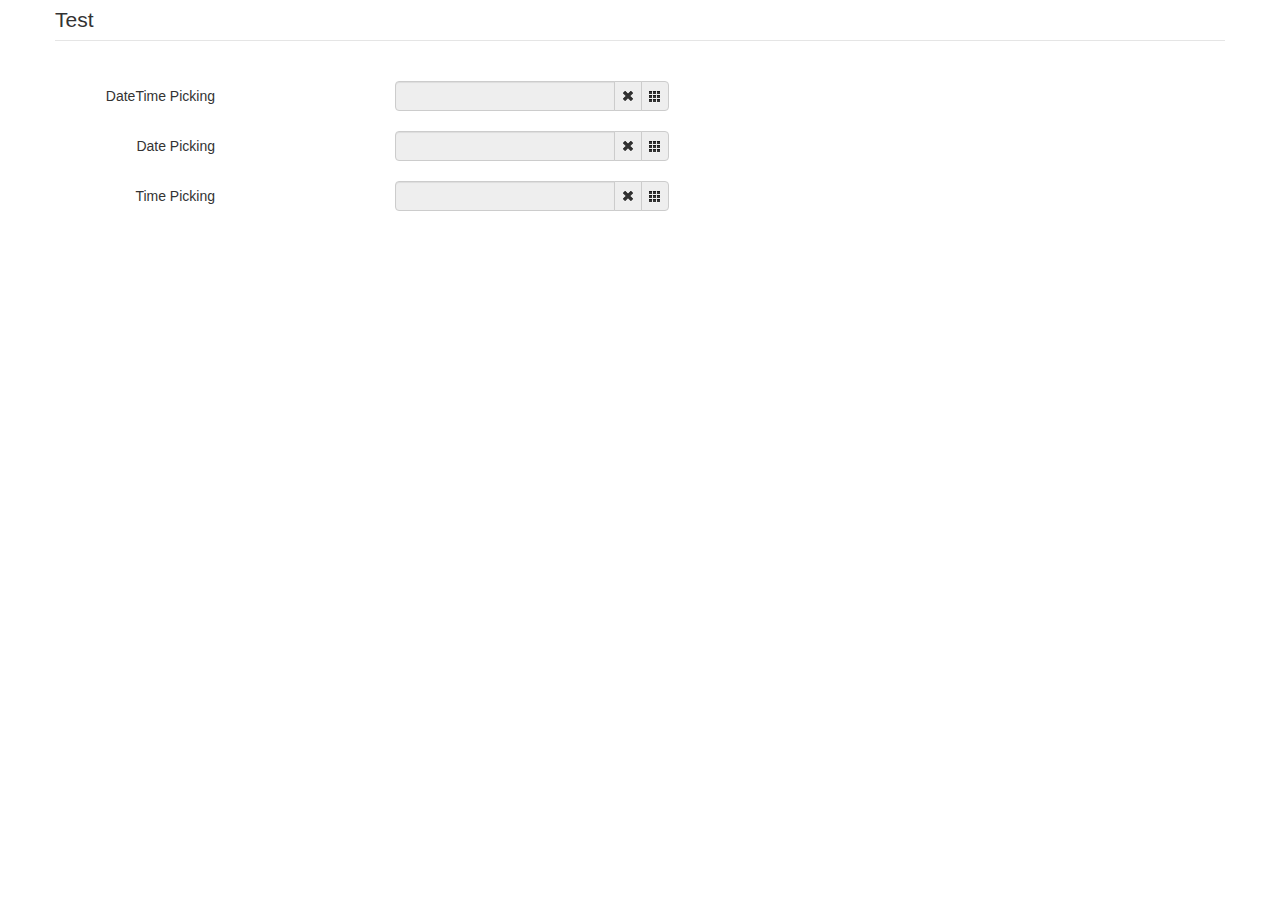
<file: bike/static/js/c/sample in bootstrap v2/index.html>
<!DOCTYPE html>
<html>
<head>
    <title></title>
    <link href="./bootstrap/css/bootstrap.min.css" rel="stylesheet" media="screen">
    <link href="../css/bootstrap-datetimepicker.min.css" rel="stylesheet" media="screen">
</head>

<body>
<div class="container">
    <form action="" class="form-horizontal">
        <fieldset>
            <legend>Test</legend>
            <div class="control-group">
                <label class="control-label">DateTime Picking</label>
                <div class="controls input-append date form_datetime" data-date="1979-09-16T05:25:07Z" data-date-format="dd MM yyyy - HH:ii p" data-link-field="dtp_input1">
                    <input size="16" type="text" value="" readonly>
                    <span class="add-on"><i class="icon-remove"></i></span>
					<span class="add-on"><i class="icon-th"></i></span>
                </div>
				<input type="hidden" id="dtp_input1" value="" /><br/>
            </div>
			<div class="control-group">
                <label class="control-label">Date Picking</label>
                <div class="controls input-append date form_date" data-date="" data-date-format="dd MM yyyy" data-link-field="dtp_input2" data-link-format="yyyy-mm-dd">
                    <input size="16" type="text" value="" readonly>
                    <span class="add-on"><i class="icon-remove"></i></span>
					<span class="add-on"><i class="icon-th"></i></span>
                </div>
				<input type="hidden" id="dtp_input2" value="" /><br/>
            </div>
			<div class="control-group">
                <label class="control-label">Time Picking</label>
                <div class="controls input-append date form_time" data-date="" data-date-format="hh:ii" data-link-field="dtp_input3" data-link-format="hh:ii">
                    <input size="16" type="text" value="" readonly>
                    <span class="add-on"><i class="icon-remove"></i></span>
					<span class="add-on"><i class="icon-th"></i></span>
                </div>
				<input type="hidden" id="dtp_input3" value="" /><br/>
            </div>
        </fieldset>
    </form>
</div>

<script type="text/javascript" src="./jquery/jquery-1.8.3.min.js" charset="UTF-8"></script>
<script type="text/javascript" src="./bootstrap/js/bootstrap.min.js"></script>
<script type="text/javascript" src="../js/bootstrap-datetimepicker.js" charset="UTF-8"></script>
<script type="text/javascript" src="../js/locales/bootstrap-datetimepicker.fr.js" charset="UTF-8"></script>
<script type="text/javascript">
    $('.form_datetime').datetimepicker({
        //language:  'fr',
        weekStart: 1,
        todayBtn:  1,
		autoclose: 1,
		todayHighlight: 1,
		startView: 2,
		forceParse: 0,
        showMeridian: 1
    });
	$('.form_date').datetimepicker({
        language:  'fr',
        weekStart: 1,
        todayBtn:  1,
		autoclose: 1,
		todayHighlight: 1,
		startView: 2,
		minView: 2,
		forceParse: 0
    });
	$('.form_time').datetimepicker({
        language:  'fr',
        weekStart: 1,
        todayBtn:  1,
		autoclose: 1,
		todayHighlight: 1,
		startView: 1,
		minView: 0,
		maxView: 1,
		forceParse: 0
    });
</script>

</body>
</html>
</file>
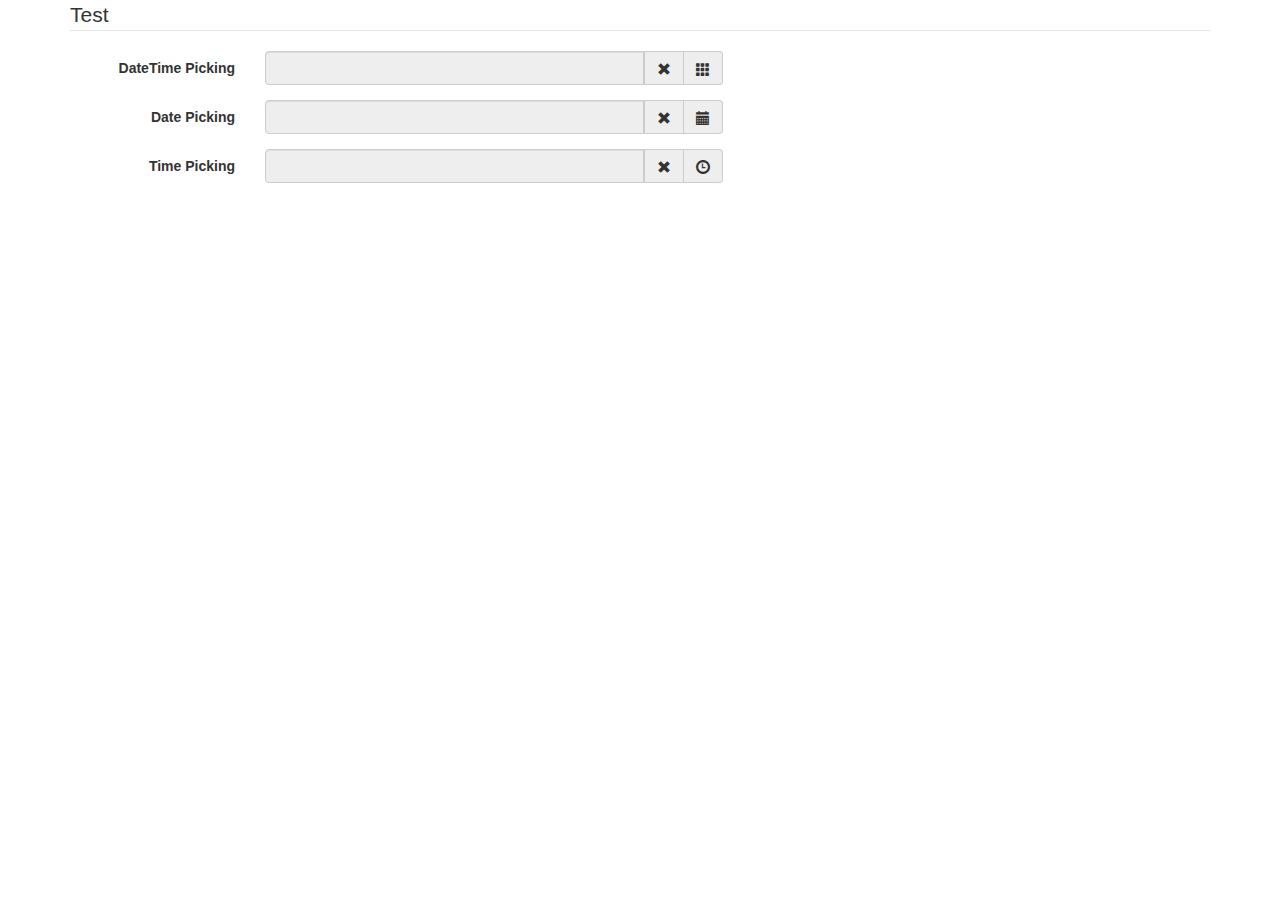
<file: bike/static/js/c/sample in bootstrap v3/index.html>
<!DOCTYPE html>
<html>
<head>
    <title></title>
    <link href="./bootstrap/css/bootstrap.min.css" rel="stylesheet" media="screen">
    <link href="../css/bootstrap-datetimepicker.min.css" rel="stylesheet" media="screen">
</head>

<body>
<div class="container">
    <form action="" class="form-horizontal"  role="form">
        <fieldset>
            <legend>Test</legend>
            <div class="form-group">
                <label for="dtp_input1" class="col-md-2 control-label">DateTime Picking</label>
                <div class="input-group date form_datetime col-md-5" data-date="1979-09-16T05:25:07Z" data-date-format="dd MM yyyy - HH:ii p" data-link-field="dtp_input1">
                    <input class="form-control" size="16" type="text" value="" readonly>
                    <span class="input-group-addon"><span class="glyphicon glyphicon-remove"></span></span>
					<span class="input-group-addon"><span class="glyphicon glyphicon-th"></span></span>
                </div>
				<input type="hidden" id="dtp_input1" value="" /><br/>
            </div>
			<div class="form-group">
                <label for="dtp_input2" class="col-md-2 control-label">Date Picking</label>
                <div class="input-group date form_date col-md-5" data-date="" data-date-format="dd MM yyyy" data-link-field="dtp_input2" data-link-format="yyyy-mm-dd">
                    <input class="form-control" size="16" type="text" value="" readonly>
                    <span class="input-group-addon"><span class="glyphicon glyphicon-remove"></span></span>
					<span class="input-group-addon"><span class="glyphicon glyphicon-calendar"></span></span>
                </div>
				<input type="hidden" id="dtp_input2" value="" /><br/>
            </div>
			<div class="form-group">
                <label for="dtp_input3" class="col-md-2 control-label">Time Picking</label>
                <div class="input-group date form_time col-md-5" data-date="" data-date-format="hh:ii" data-link-field="dtp_input3" data-link-format="hh:ii">
                    <input class="form-control" size="16" type="text" value="" readonly>
                    <span class="input-group-addon"><span class="glyphicon glyphicon-remove"></span></span>
					<span class="input-group-addon"><span class="glyphicon glyphicon-time"></span></span>
                </div>
				<input type="hidden" id="dtp_input3" value="" /><br/>
            </div>
        </fieldset>
    </form>
</div>

<script type="text/javascript" src="./jquery/jquery-1.8.3.min.js" charset="UTF-8"></script>
<script type="text/javascript" src="./bootstrap/js/bootstrap.min.js"></script>
<script type="text/javascript" src="../js/bootstrap-datetimepicker.js" charset="UTF-8"></script>
<script type="text/javascript" src="../js/locales/bootstrap-datetimepicker.fr.js" charset="UTF-8"></script>
<script type="text/javascript">
    $('.form_datetime').datetimepicker({
        //language:  'fr',
        weekStart: 1,
        todayBtn:  1,
		autoclose: 1,
		todayHighlight: 1,
		startView: 2,
		forceParse: 0,
        showMeridian: 1
    });
	$('.form_date').datetimepicker({
        language:  'fr',
        weekStart: 1,
        todayBtn:  1,
		autoclose: 1,
		todayHighlight: 1,
		startView: 2,
		minView: 2,
		forceParse: 0
    });
	$('.form_time').datetimepicker({
        language:  'fr',
        weekStart: 1,
        todayBtn:  1,
		autoclose: 1,
		todayHighlight: 1,
		startView: 1,
		minView: 0,
		maxView: 1,
		forceParse: 0
    });
</script>

</body>
</html>
</file>
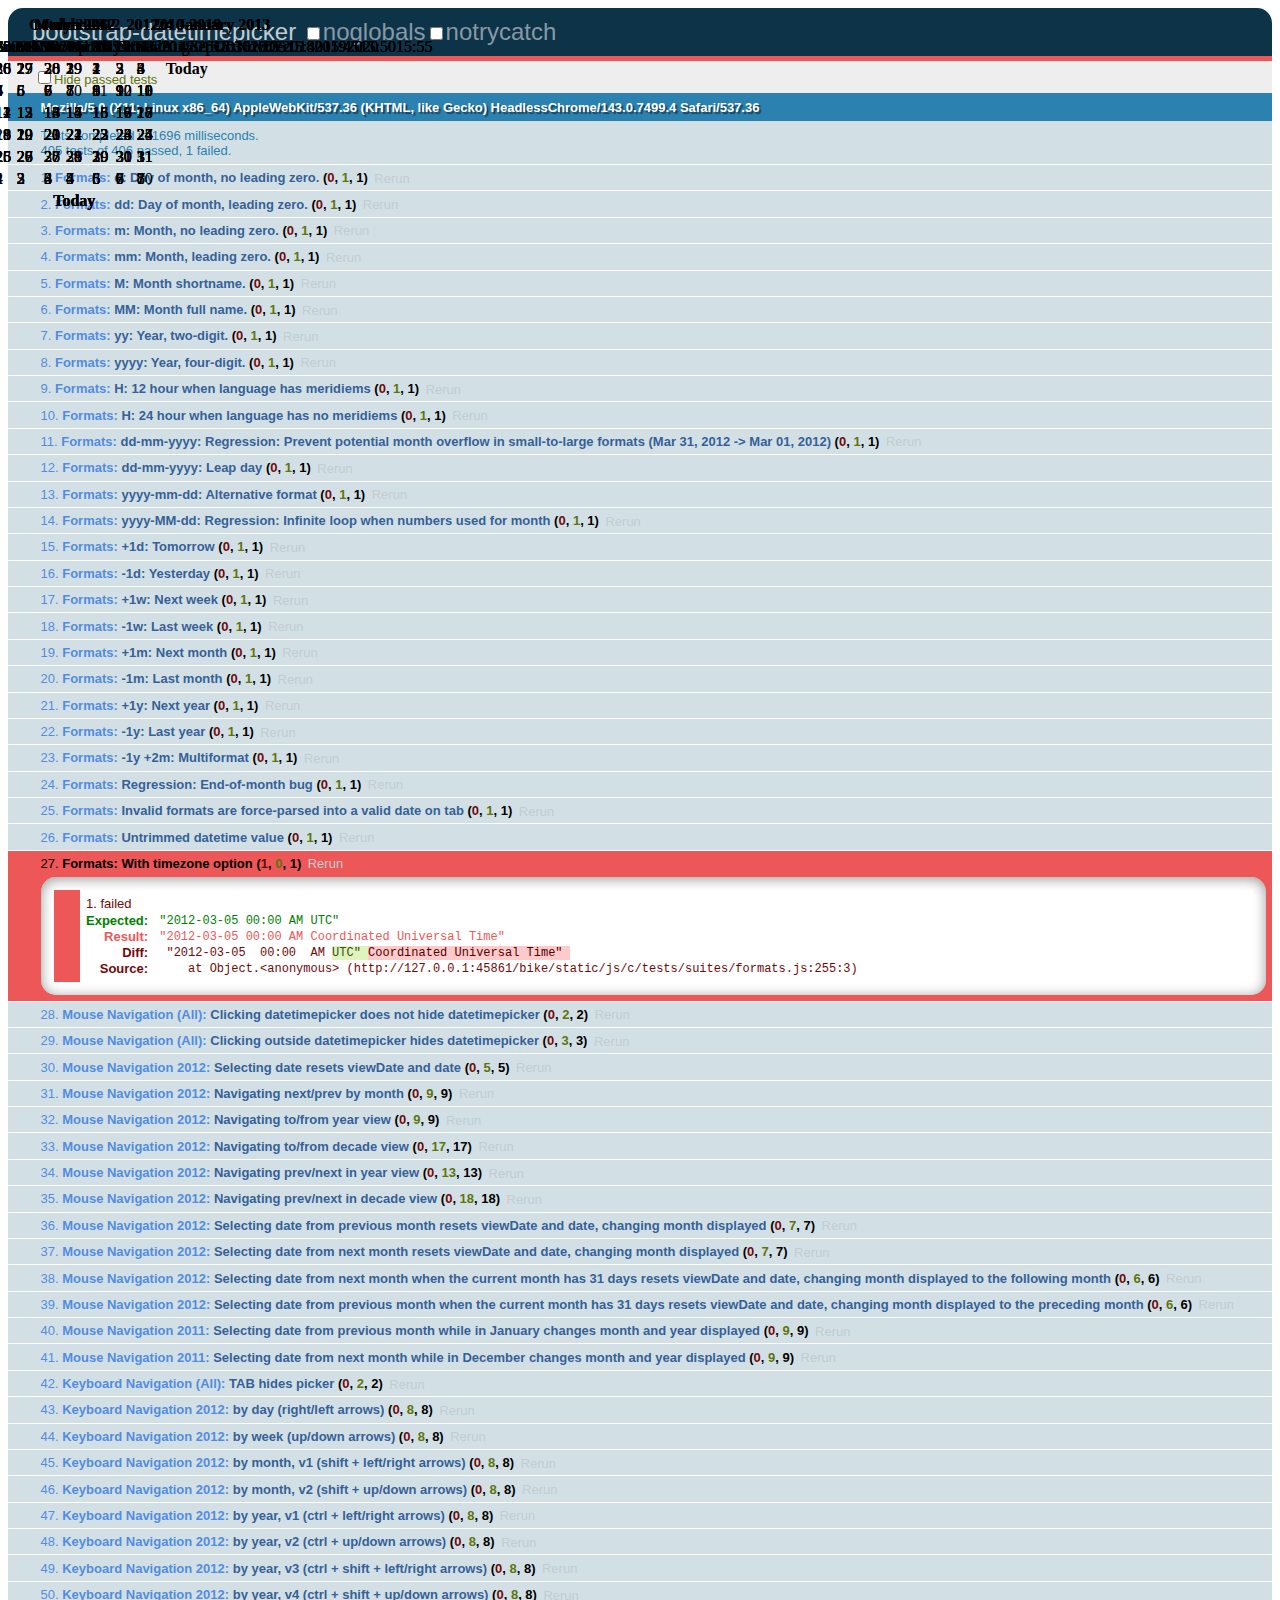
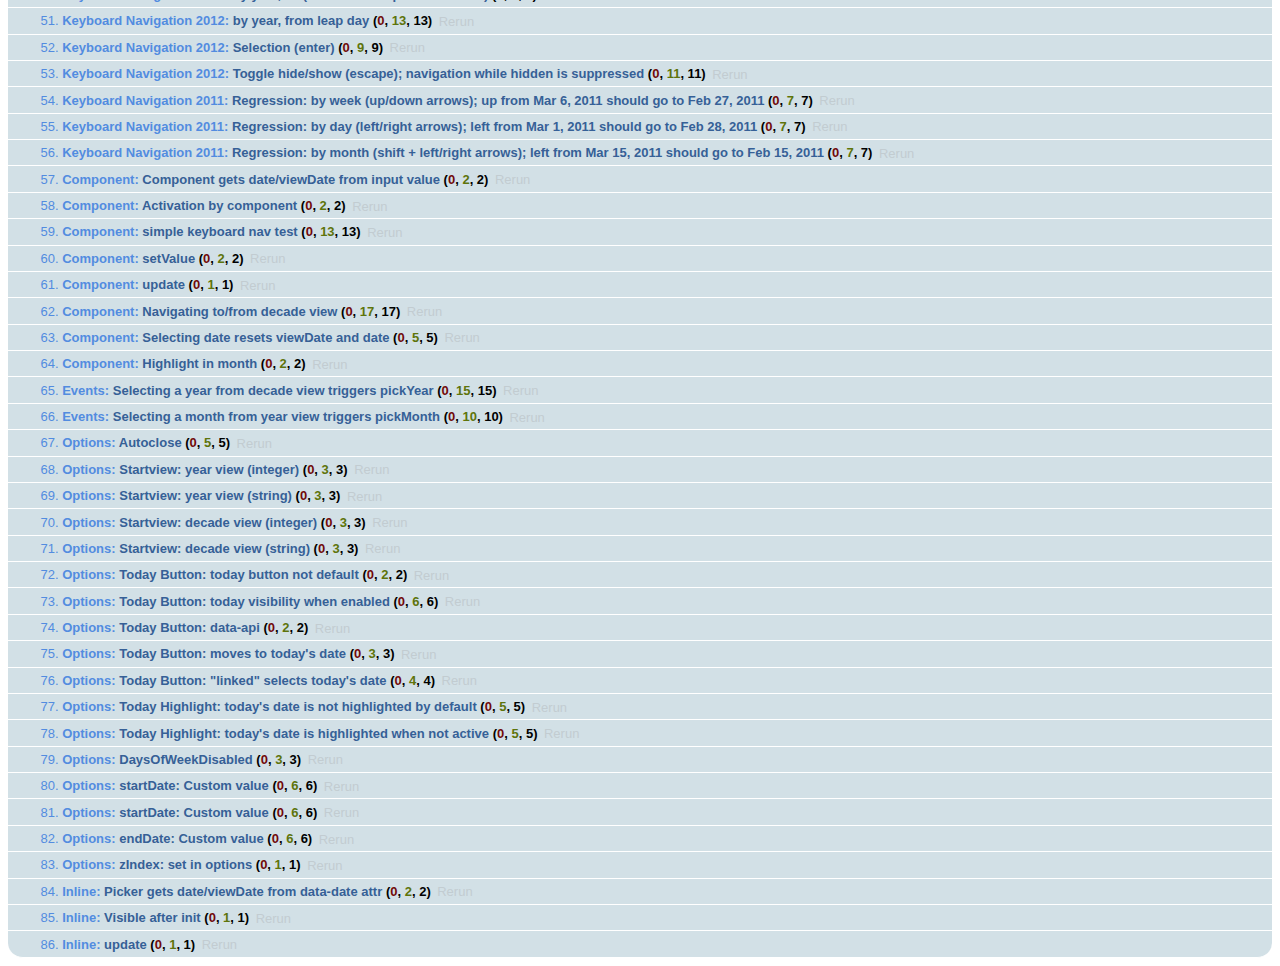
<file: bike/static/js/c/tests/tests.html>
<!DOCTYPE html>
<html>
    <head>
        <link rel="stylesheet" href="assets/qunit.css" />
        <script src="assets/qunit.js"></script>
        <script src="assets/qunit-logging.js"></script> <!-- console.log for test failures -->
        <script src="assets/coverage.js"></script>
        <script src="assets/jquery-1.7.1.min.js"></script>
        <script src="../js/bootstrap-datetimepicker.js"></script>

        <style>
            .datetimepicker {
                /* Appended to body, abs-pos off the page */
                position: absolute;
                display: none;
                top: -9999em;
                left: -9999em;
            }
        </style>

        <!-- Utilities -->
        <script src="assets/utils.js"></script>
        <script src="assets/mock.js"></script>

        <!-- Test suites -->
        <script src="suites/formats.js"></script>
        <script src="suites/mouse_navigation/all.js"></script>
        <script src="suites/mouse_navigation/2012.js"></script>
        <script src="suites/mouse_navigation/2011.js"></script>
        <script src="suites/keyboard_navigation/all.js"></script>
        <script src="suites/keyboard_navigation/2012.js"></script>
        <script src="suites/keyboard_navigation/2011.js"></script>
        <script src="suites/component.js"></script>
        <script src="suites/events.js"></script>
        <script src="suites/options.js"></script>
        <script src="suites/inline.js"></script>
    </head>
    <body>
        <h1 id="qunit-header">bootstrap-datetimepicker</h1>
        <h2 id="qunit-banner"></h2>
        <div id="qunit-testrunner-toolbar"></div>
        <h2 id="qunit-userAgent"></h2>
        <ol id="qunit-tests"></ol>
        <div id="qunit-fixture"></div>
    </body>
</html>
</file>
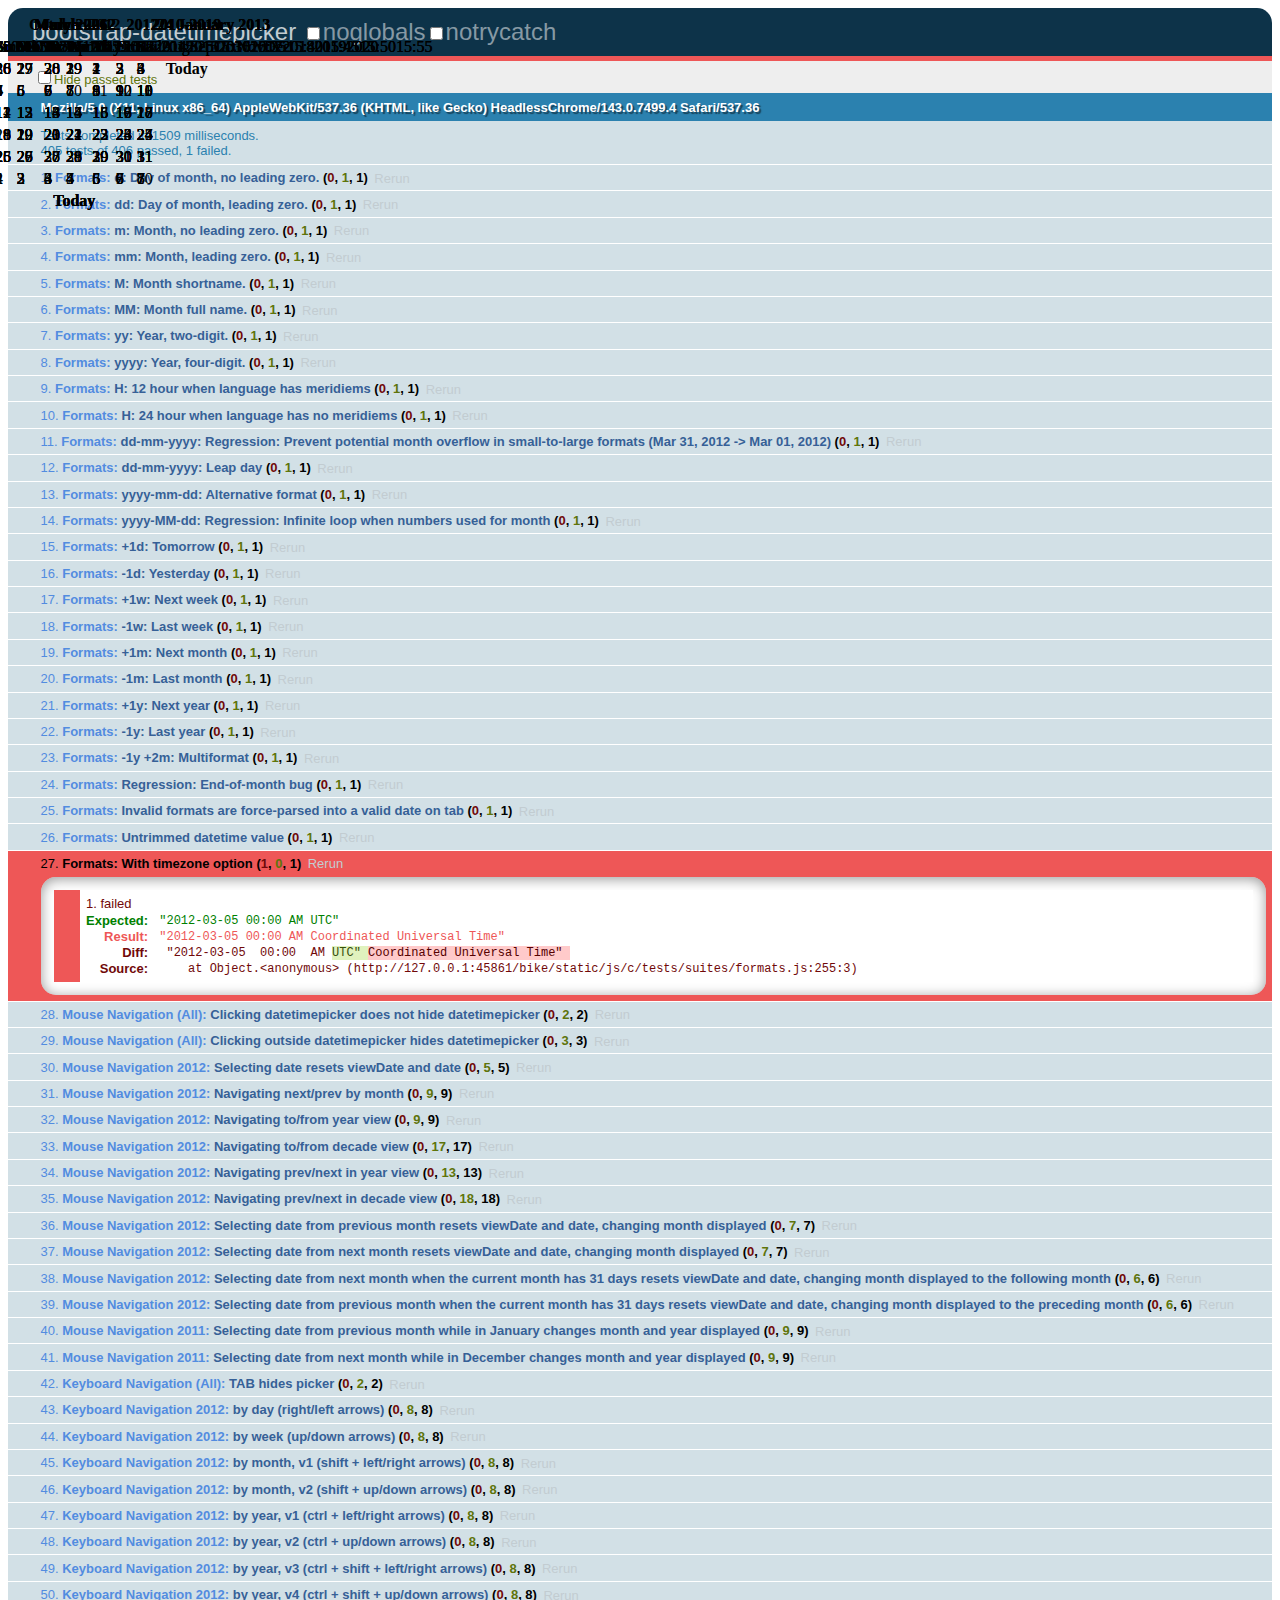
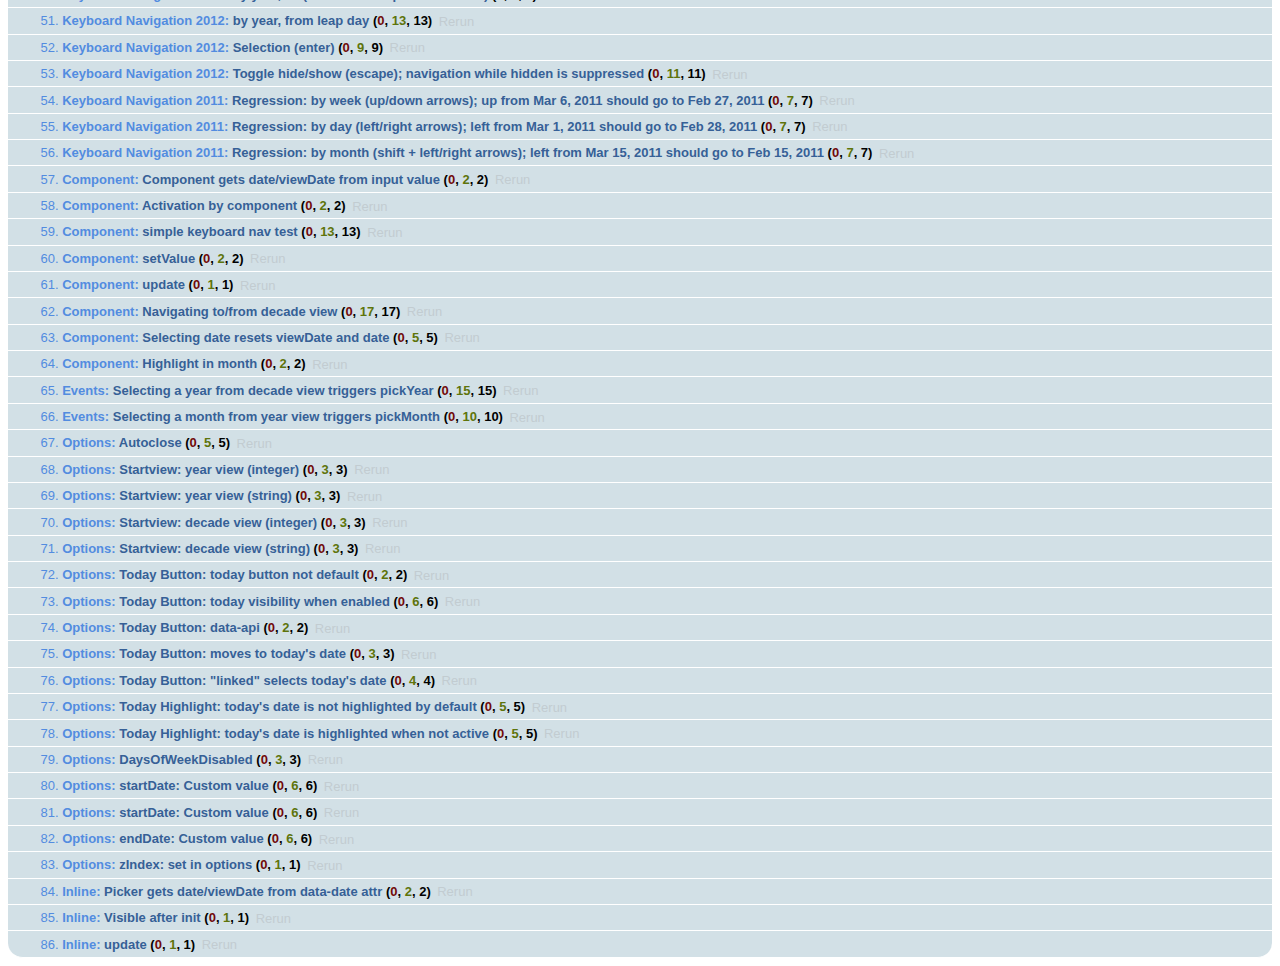
<file: bike/static/js/c/tests/tests.min.html>
<!DOCTYPE html>
<html>
    <head>
        <link rel="stylesheet" href="assets/qunit.css" />
        <script src="assets/qunit.js"></script>
        <script src="assets/qunit-logging.js"></script> <!-- console.log for test failures -->
        <script src="assets/coverage.js"></script>
        <script src="assets/jquery-1.7.1.min.js"></script>
        <script src="../js/bootstrap-datetimepicker.min.js"></script>

        <style>
            .datetimepicker {
                /* Appended to body, abs-pos off the page */
                position: absolute;
                display: none;
                top: -9999em;
                left: -9999em;
            }
        </style>

        <!-- Utilities -->
        <script src="assets/utils.js"></script>
        <script src="assets/mock.js"></script>

        <!-- Test suites -->
        <script src="suites/formats.js"></script>
        <script src="suites/mouse_navigation/all.js"></script>
        <script src="suites/mouse_navigation/2012.js"></script>
        <script src="suites/mouse_navigation/2011.js"></script>
        <script src="suites/keyboard_navigation/all.js"></script>
        <script src="suites/keyboard_navigation/2012.js"></script>
        <script src="suites/keyboard_navigation/2011.js"></script>
        <script src="suites/component.js"></script>
        <script src="suites/events.js"></script>
        <script src="suites/options.js"></script>
        <script src="suites/inline.js"></script>
    </head>
    <body>
        <h1 id="qunit-header">bootstrap-datetimepicker</h1>
        <h2 id="qunit-banner"></h2>
        <div id="qunit-testrunner-toolbar"></div>
        <h2 id="qunit-userAgent"></h2>
        <ol id="qunit-tests"></ol>
        <div id="qunit-fixture"></div>
    </body>
</html>
</file>
<file: bike/static/js/c/tests/assets/qunit.css>
/**
 * QUnit v1.5.0 - A JavaScript Unit Testing Framework
 *
 * http://docs.jquery.com/QUnit
 *
 * Copyright (c) 2012 John Resig, Jörn Zaefferer
 * Dual licensed under the MIT (MIT-LICENSE.txt)
 * or GPL (GPL-LICENSE.txt) licenses.
 */

/** Font Family and Sizes */

#qunit-tests, #qunit-header, #qunit-banner, #qunit-testrunner-toolbar, #qunit-userAgent, #qunit-testresult {
	font-family: "Helvetica Neue Light", "HelveticaNeue-Light", "Helvetica Neue", Calibri, Helvetica, Arial, sans-serif;
}

#qunit-testrunner-toolbar, #qunit-userAgent, #qunit-testresult, #qunit-tests li { font-size: small; }
#qunit-tests { font-size: smaller; }


/** Resets */

#qunit-tests, #qunit-tests ol, #qunit-header, #qunit-banner, #qunit-userAgent, #qunit-testresult {
	margin: 0;
	padding: 0;
}


/** Header */

#qunit-header {
	padding: 0.5em 0 0.5em 1em;

	color: #8699a4;
	background-color: #0d3349;

	font-size: 1.5em;
	line-height: 1em;
	font-weight: normal;

	border-radius: 15px 15px 0 0;
	-moz-border-radius: 15px 15px 0 0;
	-webkit-border-top-right-radius: 15px;
	-webkit-border-top-left-radius: 15px;
}

#qunit-header a {
	text-decoration: none;
	color: #c2ccd1;
}

#qunit-header a:hover,
#qunit-header a:focus {
	color: #fff;
}

#qunit-header label {
	display: inline-block;
}

#qunit-banner {
	height: 5px;
}

#qunit-testrunner-toolbar {
	padding: 0.5em 0 0.5em 2em;
	color: #5E740B;
	background-color: #eee;
}

#qunit-userAgent {
	padding: 0.5em 0 0.5em 2.5em;
	background-color: #2b81af;
	color: #fff;
	text-shadow: rgba(0, 0, 0, 0.5) 2px 2px 1px;
}


/** Tests: Pass/Fail */

#qunit-tests {
	list-style-position: inside;
}

#qunit-tests li {
	padding: 0.4em 0.5em 0.4em 2.5em;
	border-bottom: 1px solid #fff;
	list-style-position: inside;
}

#qunit-tests.hidepass li.pass, #qunit-tests.hidepass li.running  {
	display: none;
}

#qunit-tests li strong {
	cursor: pointer;
}

#qunit-tests li a {
	padding: 0.5em;
	color: #c2ccd1;
	text-decoration: none;
}
#qunit-tests li a:hover,
#qunit-tests li a:focus {
	color: #000;
}

#qunit-tests ol {
	margin-top: 0.5em;
	padding: 0.5em;

	background-color: #fff;

	border-radius: 15px;
	-moz-border-radius: 15px;
	-webkit-border-radius: 15px;

	box-shadow: inset 0px 2px 13px #999;
	-moz-box-shadow: inset 0px 2px 13px #999;
	-webkit-box-shadow: inset 0px 2px 13px #999;
}

#qunit-tests table {
	border-collapse: collapse;
	margin-top: .2em;
}

#qunit-tests th {
	text-align: right;
	vertical-align: top;
	padding: 0 .5em 0 0;
}

#qunit-tests td {
	vertical-align: top;
}

#qunit-tests pre {
	margin: 0;
	white-space: pre-wrap;
	word-wrap: break-word;
}

#qunit-tests del {
	background-color: #e0f2be;
	color: #374e0c;
	text-decoration: none;
}

#qunit-tests ins {
	background-color: #ffcaca;
	color: #500;
	text-decoration: none;
}

/*** Test Counts */

#qunit-tests b.counts                       { color: black; }
#qunit-tests b.passed                       { color: #5E740B; }
#qunit-tests b.failed                       { color: #710909; }

#qunit-tests li li {
	margin: 0.5em;
	padding: 0.4em 0.5em 0.4em 0.5em;
	background-color: #fff;
	border-bottom: none;
	list-style-position: inside;
}

/*** Passing Styles */

#qunit-tests li li.pass {
	color: #5E740B;
	background-color: #fff;
	border-left: 26px solid #C6E746;
}

#qunit-tests .pass                          { color: #528CE0; background-color: #D2E0E6; }
#qunit-tests .pass .test-name               { color: #366097; }

#qunit-tests .pass .test-actual,
#qunit-tests .pass .test-expected           { color: #999999; }

#qunit-banner.qunit-pass                    { background-color: #C6E746; }

/*** Failing Styles */

#qunit-tests li li.fail {
	color: #710909;
	background-color: #fff;
	border-left: 26px solid #EE5757;
	white-space: pre;
}

#qunit-tests > li:last-child {
	border-radius: 0 0 15px 15px;
	-moz-border-radius: 0 0 15px 15px;
	-webkit-border-bottom-right-radius: 15px;
	-webkit-border-bottom-left-radius: 15px;
}

#qunit-tests .fail                          { color: #000000; background-color: #EE5757; }
#qunit-tests .fail .test-name,
#qunit-tests .fail .module-name             { color: #000000; }

#qunit-tests .fail .test-actual             { color: #EE5757; }
#qunit-tests .fail .test-expected           { color: green;   }

#qunit-banner.qunit-fail                    { background-color: #EE5757; }


/** Result */

#qunit-testresult {
	padding: 0.5em 0.5em 0.5em 2.5em;

	color: #2b81af;
	background-color: #D2E0E6;

	border-bottom: 1px solid white;
}
#qunit-testresult .module-name {
	font-weight: bold;
}

/** Fixture */

#qunit-fixture {
	position: absolute;
	top: -10000px;
	left: -10000px;
	width: 1000px;
	height: 1000px;
}
</file>
